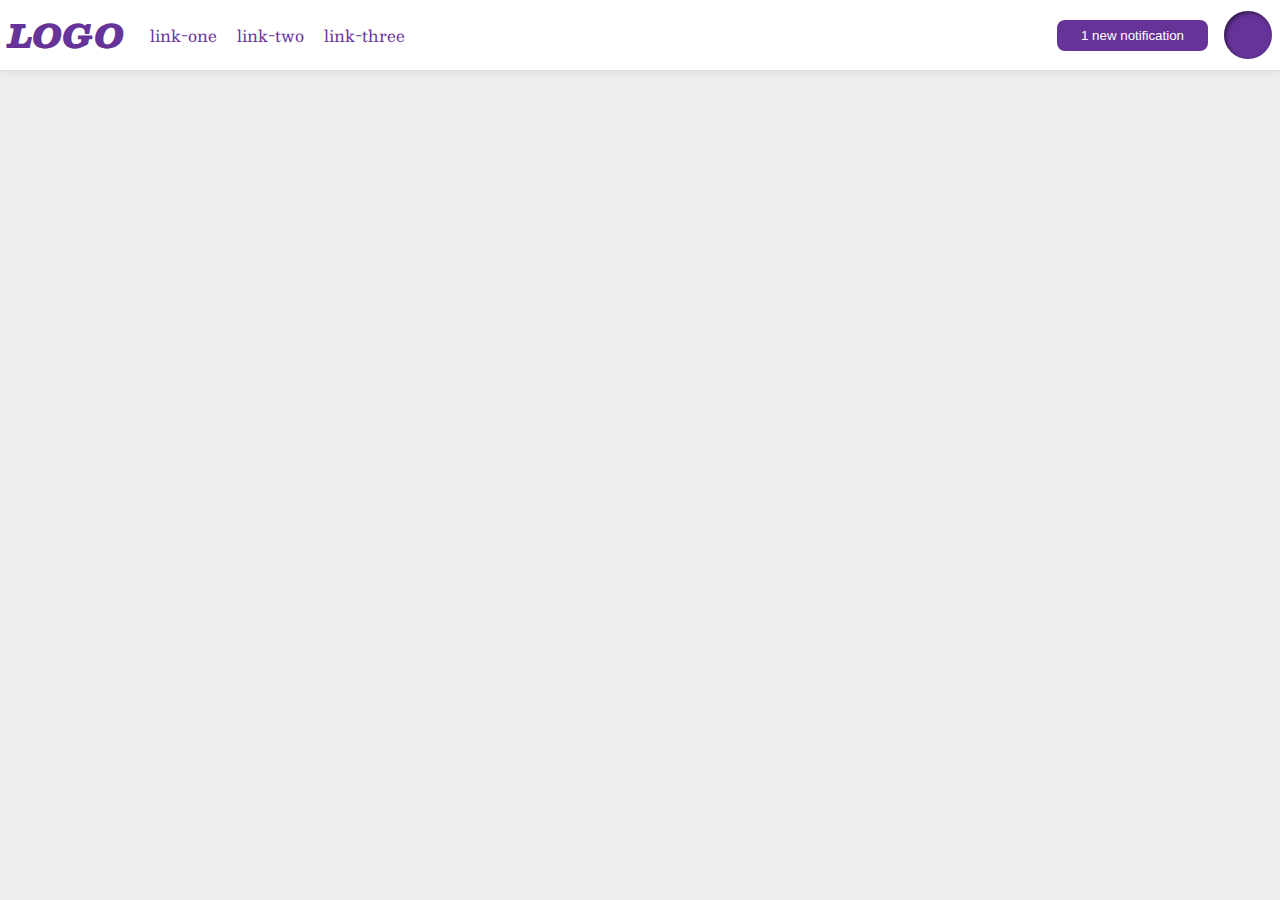
<file: flex/03-flex-header-2/index.html>
<!DOCTYPE html>
<html lang="en">
  <head>
    <meta charset="UTF-8">
    <meta http-equiv="X-UA-Compatible" content="IE=edge">
    <meta name="viewport" content="width=device-width, initial-scale=1.0">
    <title>Flex Header 2</title>
    <link rel="stylesheet" href="style.css">
  </head>
  <body>
    <div class="header">
      <div class="left-container">
        <div class="logo">
          LOGO
        </div>
        <ul class="links">
          <li><a href="google.com">link-one</a></li>
          <li><a href="google.com">link-two</a></li>
          <li><a href="google.com">link-three</a></li>
        </ul>
      </div>
      <div class="right-container">
        <button class="notifications">
          1 new notification
        </button>
        <div class="profile-image"></div>
      </div>
    </div>
  </body>
</html>
</file>
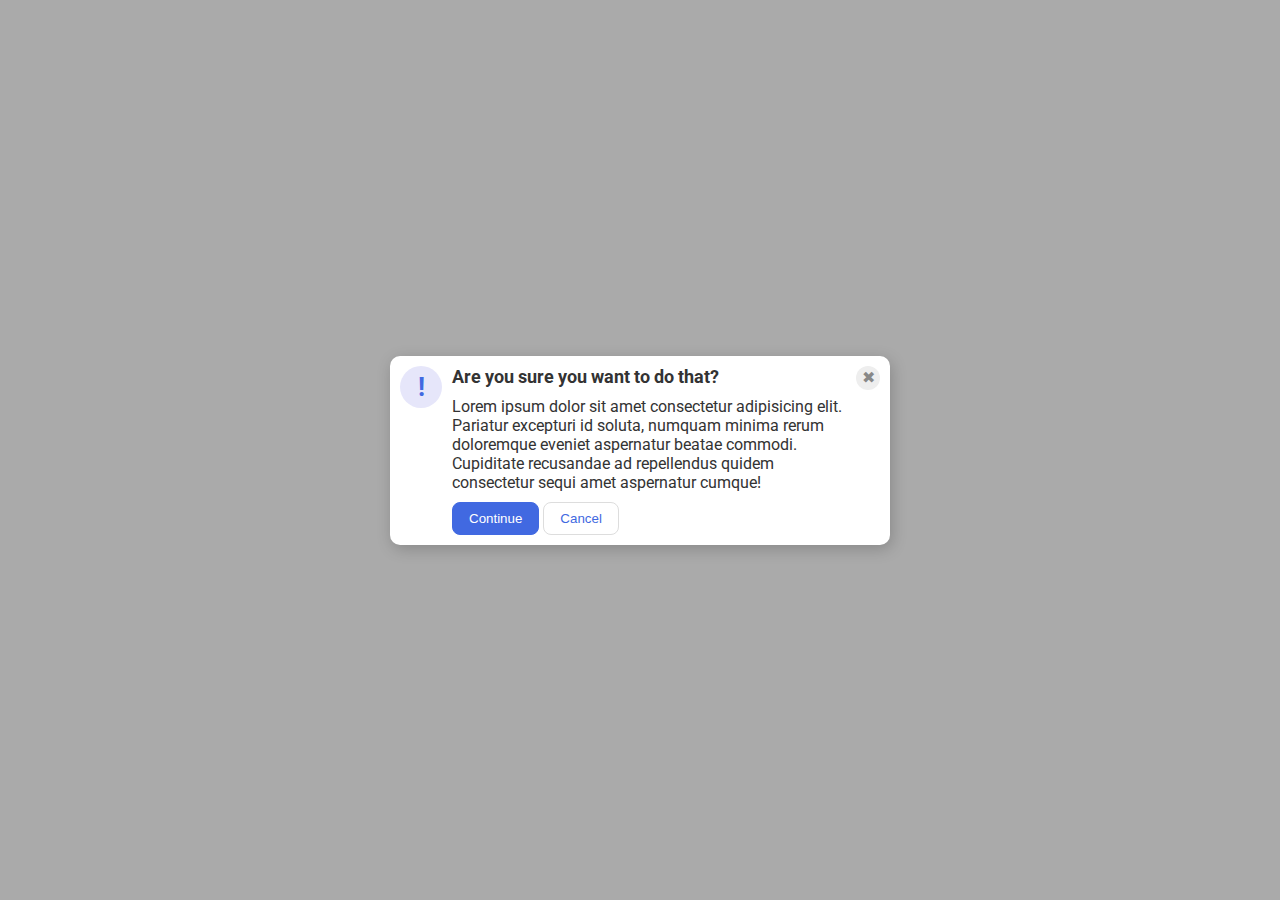
<file: flex/05-flex-modal/index.html>
<!DOCTYPE html>
<html lang="en">
  <head>
    <meta charset="UTF-8">
    <meta http-equiv="X-UA-Compatible" content="IE=edge">
    <meta name="viewport" content="width=device-width, initial-scale=1.0">
    <link rel="stylesheet" href="style.css">
    <title>Modal</title>
  </head>
  <body>
    <div class="modal">
      <div class="first">
        <div class="icon">!</div>
      </div>
      <div class="second">
        <div class="header">Are you sure you want to do that?</div>
        <div class="text">Lorem ipsum dolor sit amet consectetur adipisicing elit. Pariatur excepturi id soluta, numquam minima rerum doloremque eveniet aspernatur beatae commodi. Cupiditate recusandae ad repellendus quidem consectetur sequi amet aspernatur cumque!</div>
        <div class="buttons">
          <button class="continue">Continue</button>
          <button class="cancel">Cancel</button>
        </div>
      </div>
      <div class="third">
        <div class="close-button">✖</div>
      </div>
    </div>
  </body>
</html>
</file>
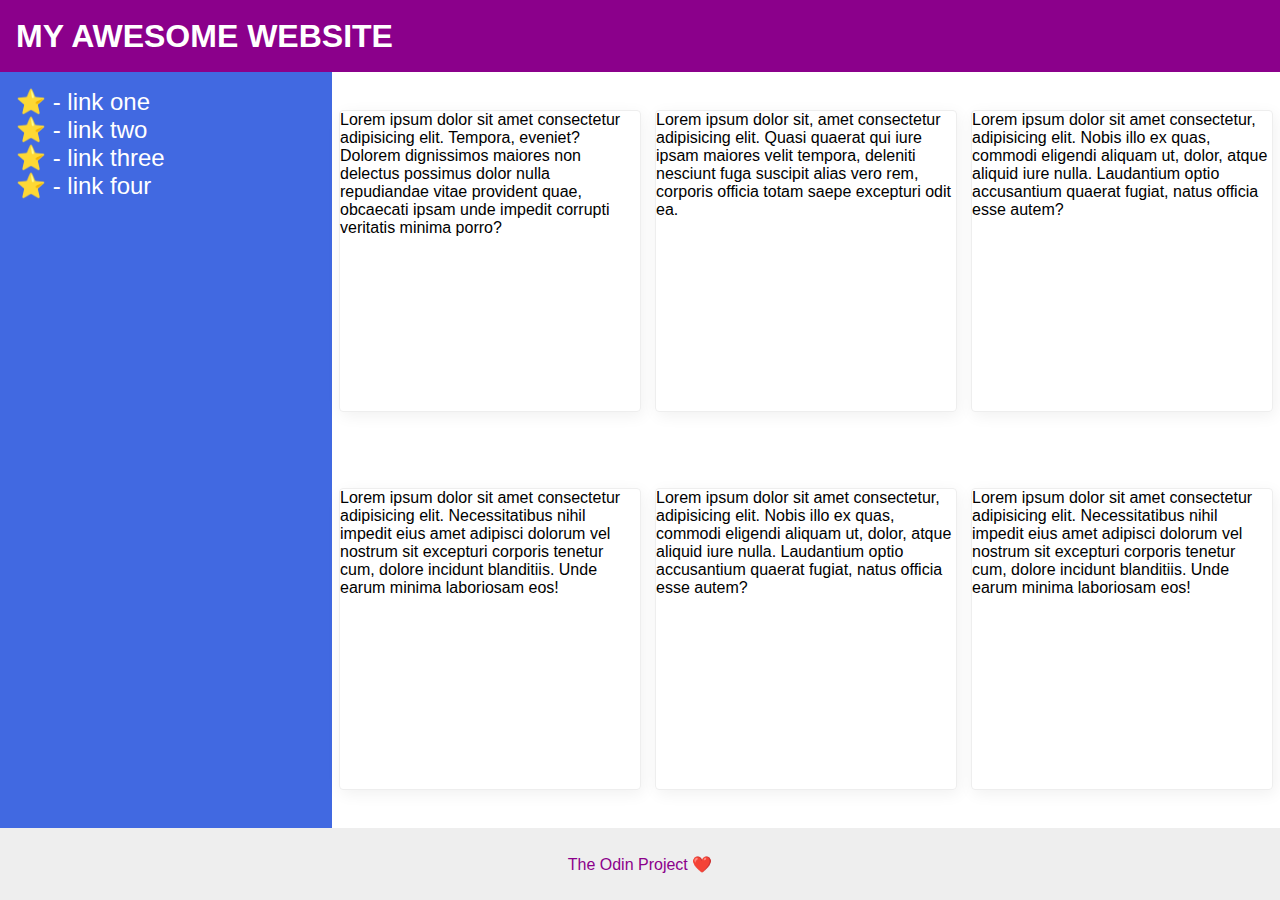
<file: flex/07-flex-layout-2/index.html>
<!DOCTYPE html>
<html lang="en">
  <head>
    <meta charset="UTF-8">
    <meta http-equiv="X-UA-Compatible" content="IE=edge">
    <meta name="viewport" content="width=device-width, initial-scale=1.0">
    <title>The Holy Grail</title>
    <link rel="stylesheet" href="style.css">
  </head>
  <body>
    <div class="header">
      MY AWESOME WEBSITE
    </div>

    <div class="main-content">
      <div class="sidebar">
        <ul>
          <li><a href="#">⭐ - link one</a></li>
          <li><a href="#">⭐ - link two</a></li>
          <li><a href="#">⭐ - link three</a></li>
          <li><a href="#">⭐ - link four</a></li>
        </ul>
      </div>
      <div class="cards">
        <div class="card">Lorem ipsum dolor sit amet consectetur adipisicing elit. Tempora, eveniet? Dolorem dignissimos maiores non delectus possimus dolor nulla repudiandae vitae provident quae, obcaecati ipsam unde impedit corrupti veritatis minima porro?</div>
        <div class="card">Lorem ipsum dolor sit, amet consectetur adipisicing elit. Quasi quaerat qui iure ipsam maiores velit tempora, deleniti nesciunt fuga suscipit alias vero rem, corporis officia totam saepe excepturi odit ea.</div>
        <div class="card">Lorem ipsum dolor sit amet consectetur, adipisicing elit. Nobis illo ex quas, commodi eligendi aliquam ut, dolor, atque aliquid iure nulla. Laudantium optio accusantium quaerat fugiat, natus officia esse autem?</div>
        <div class="card">Lorem ipsum dolor sit amet consectetur adipisicing elit. Necessitatibus nihil impedit eius amet adipisci dolorum vel nostrum sit excepturi corporis tenetur cum, dolore incidunt blanditiis. Unde earum minima laboriosam eos!</div>
        <div class="card">Lorem ipsum dolor sit amet consectetur, adipisicing elit. Nobis illo ex quas, commodi eligendi aliquam ut, dolor, atque aliquid iure nulla. Laudantium optio accusantium quaerat fugiat, natus officia esse autem?</div>
        <div class="card">Lorem ipsum dolor sit amet consectetur adipisicing elit. Necessitatibus nihil impedit eius amet adipisci dolorum vel nostrum sit excepturi corporis tenetur cum, dolore incidunt blanditiis. Unde earum minima laboriosam eos!</div>
      </div>
      
    </div>
    <div class="footer">
      The Odin Project ❤️
    </div>
  </body>
</html>
</file>
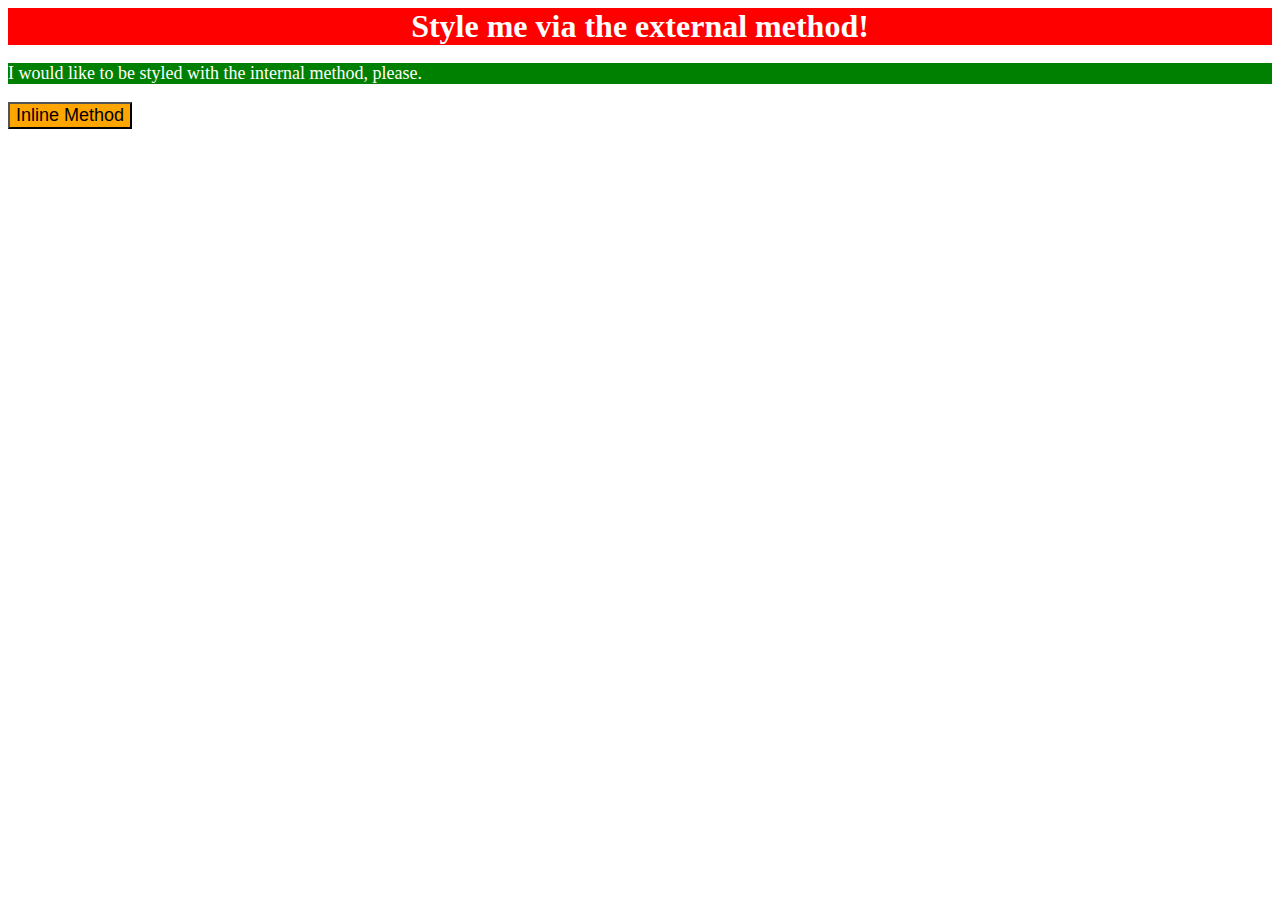
<file: foundations/01-css-methods/index.html>
<!DOCTYPE html>
<html lang="en">
  <head>
    <meta charset="UTF-8">
    <meta http-equiv="X-UA-Compatible" content="IE=edge">
    <meta name="viewport" content="width=device-width, initial-scale=1.0">
    <title>Methods for Adding CSS</title>
    <link rel="stylesheet" href="styles.css">
  </head>
  <body>
    <div>Style me via the external method!</div>
    <p>I would like to be styled with the internal method, please.</p>
    <button>Inline Method</button>
  </body>
</html>
</file>
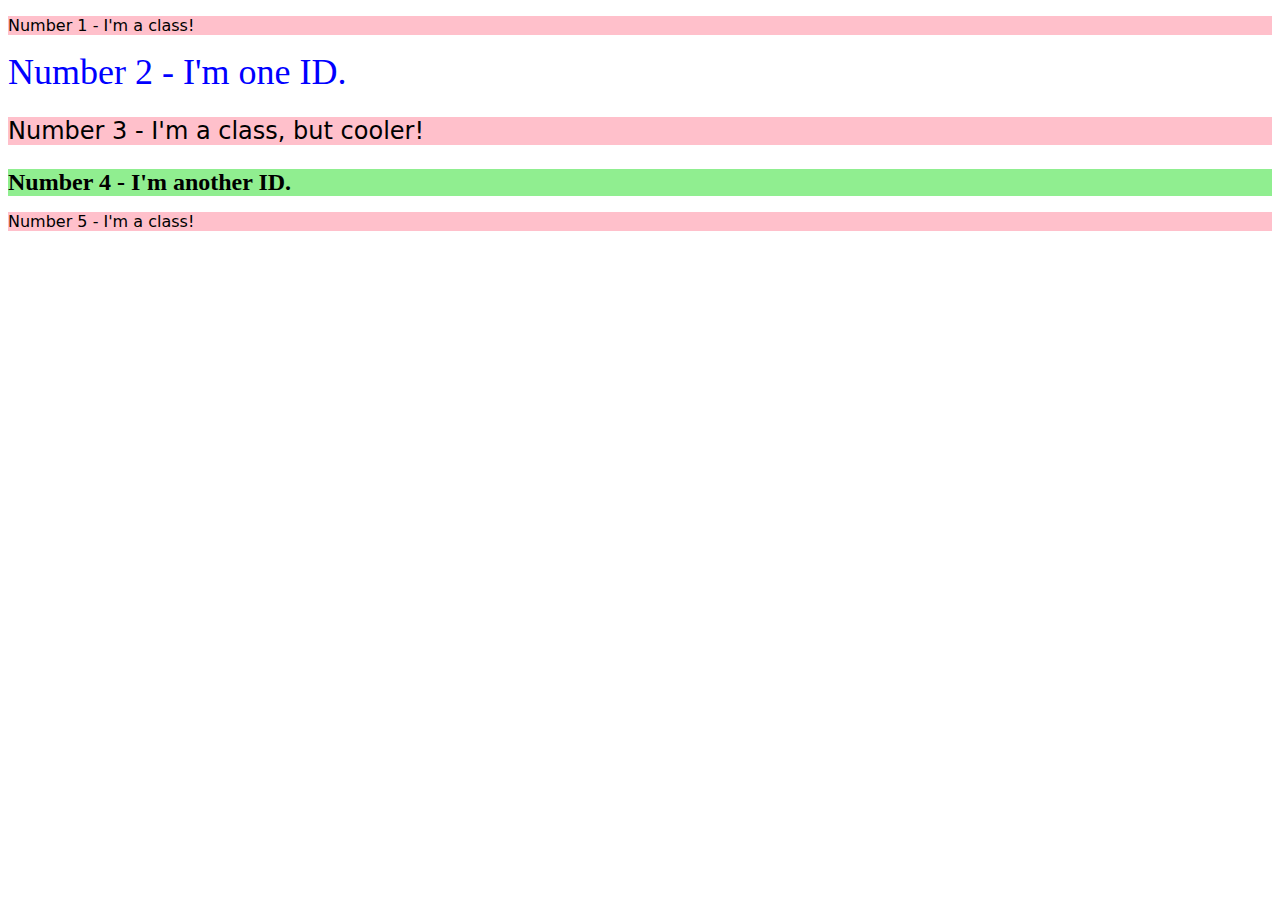
<file: foundations/02-class-id-selectors/index.html>
<!DOCTYPE html>
<html lang="en">
  <head>
    <meta charset="UTF-8">
    <meta http-equiv="X-UA-Compatible" content="IE=edge">
    <meta name="viewport" content="width=device-width, initial-scale=1.0">
    <title>Class and ID Selectors</title>
    <link rel="stylesheet" href="style.css">
  </head>
  <body>
    <p class="odd">Number 1 - I'm a class!</p>
    <div id="second">Number 2 - I'm one ID.</div>
    <p class="odd" id="third">Number 3 - I'm a class, but cooler!</p>
    <div id="fourth">Number 4 - I'm another ID.</div>
    <p class="odd">Number 5 - I'm a class!</p>
  </body>
</html>
</file>
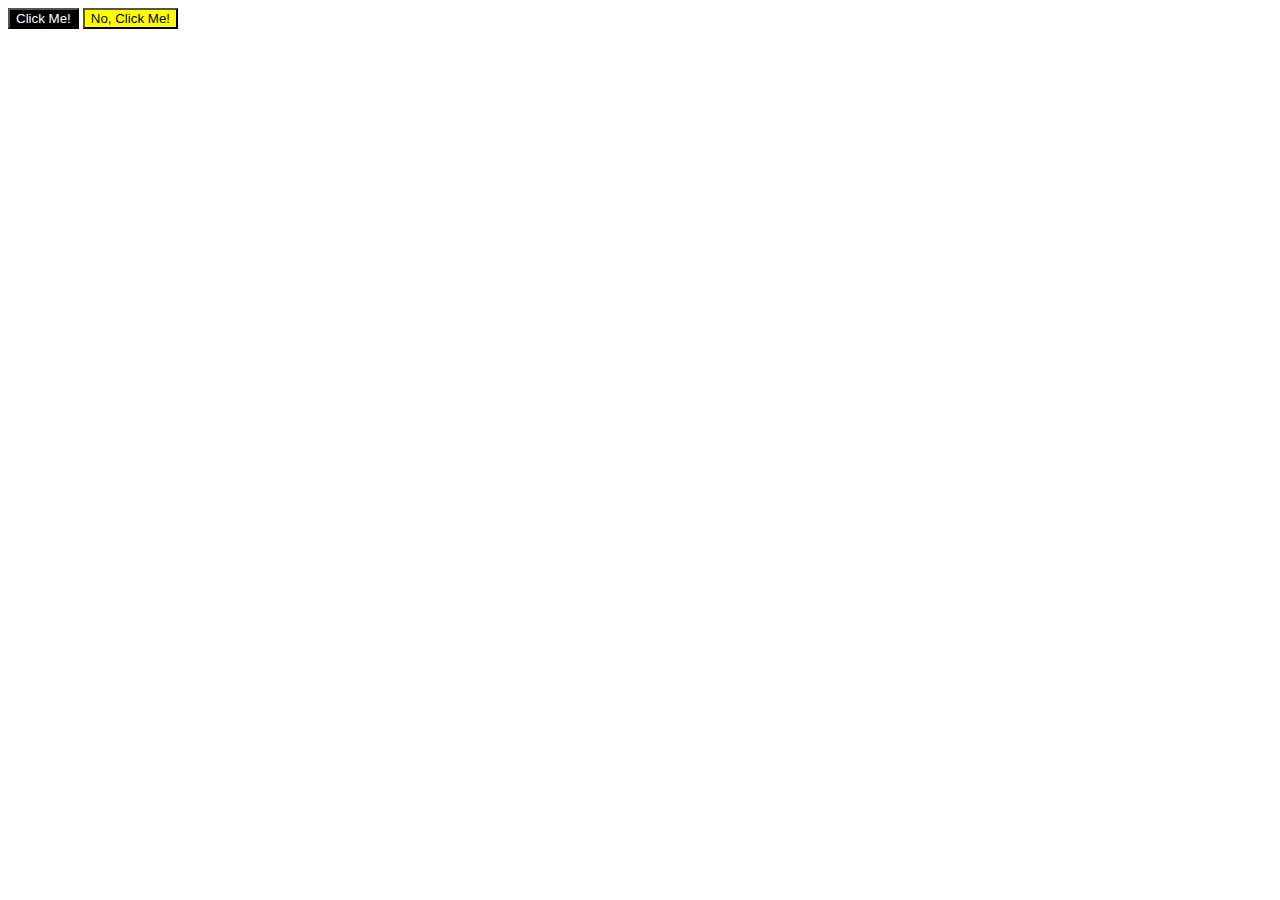
<file: foundations/03-grouping-selectors/index.html>
<!DOCTYPE html>
<html lang="en">
  <head>
    <meta charset="UTF-8">
    <meta http-equiv="X-UA-Compatible" content="IE=edge">
    <meta name="viewport" content="width=device-width, initial-scale=1.0">
    <title>Grouping Selectors</title>
    <link rel="stylesheet" href="style.css">
  </head>
  <body>
    <button class="first">Click Me!</button>
    <button class="second">No, Click Me!</button>
  </body>
</html>
</file>
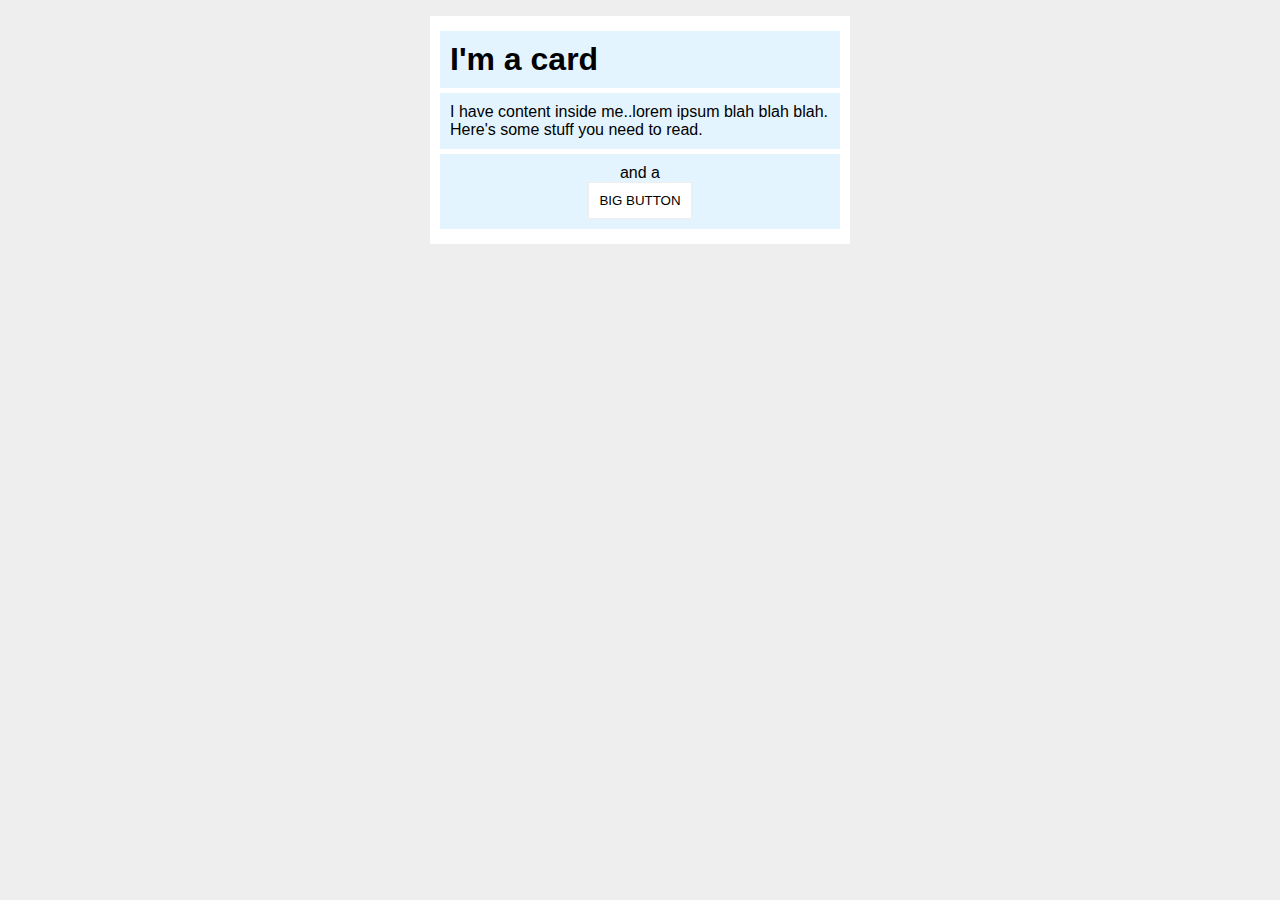
<file: foundations/block-and-inline/02-margin-and-padding-2/index.html>
<!DOCTYPE html>
<html lang="en">
  <head>
    <meta charset="UTF-8">
    <meta http-equiv="X-UA-Compatible" content="IE=edge">
    <meta name="viewport" content="width=device-width, initial-scale=1.0">
    <title>Margin and Padding exercise 2</title>
    <link rel="stylesheet" href="style.css">
  </head>
  <body>
    <div class="card">
      <h1 class="title">I'm a card</h1>
      <div class="content">I have content inside me..lorem ipsum blah blah blah. Here's some stuff you need to read.</div>
      <div class="button-container">and a <button>BIG BUTTON</button></div>
    </div>
  </body>
</html>
</file>
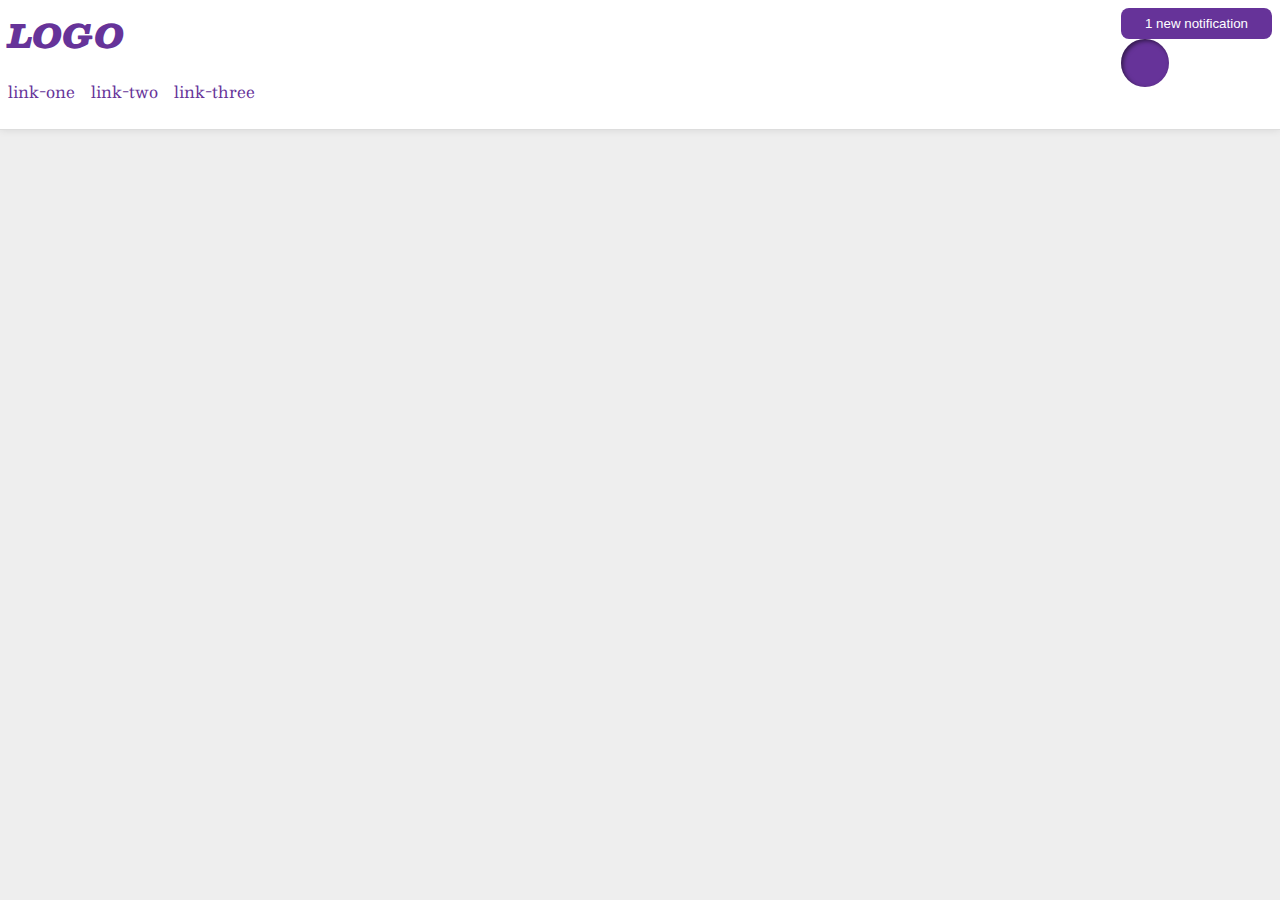
<file: foundations/flex/03-flex-header-2/index.html>
<!DOCTYPE html>
<html lang="en">
  <head>
    <meta charset="UTF-8">
    <meta http-equiv="X-UA-Compatible" content="IE=edge">
    <meta name="viewport" content="width=device-width, initial-scale=1.0">
    <title>Flex Header 2</title>
    <link rel="stylesheet" href="style.css">
  </head>
  <body>
    <div class="header">
      <div class="left-side">
        <div class="logo">
          LOGO
        </div>
        <ul class="links">
          <li><a href="https://google.com">link-one</a></li>
          <li><a href="https://google.com">link-two</a></li>
          <li><a href="https://google.com">link-three</a></li>
        </ul>
      </div>
      <div class="right-side">
        <button class="notifications">
          1 new notification
        </button>
        <div class="profile-image"></div>
      </div>
    </div>
  </body>
</html>
</file>
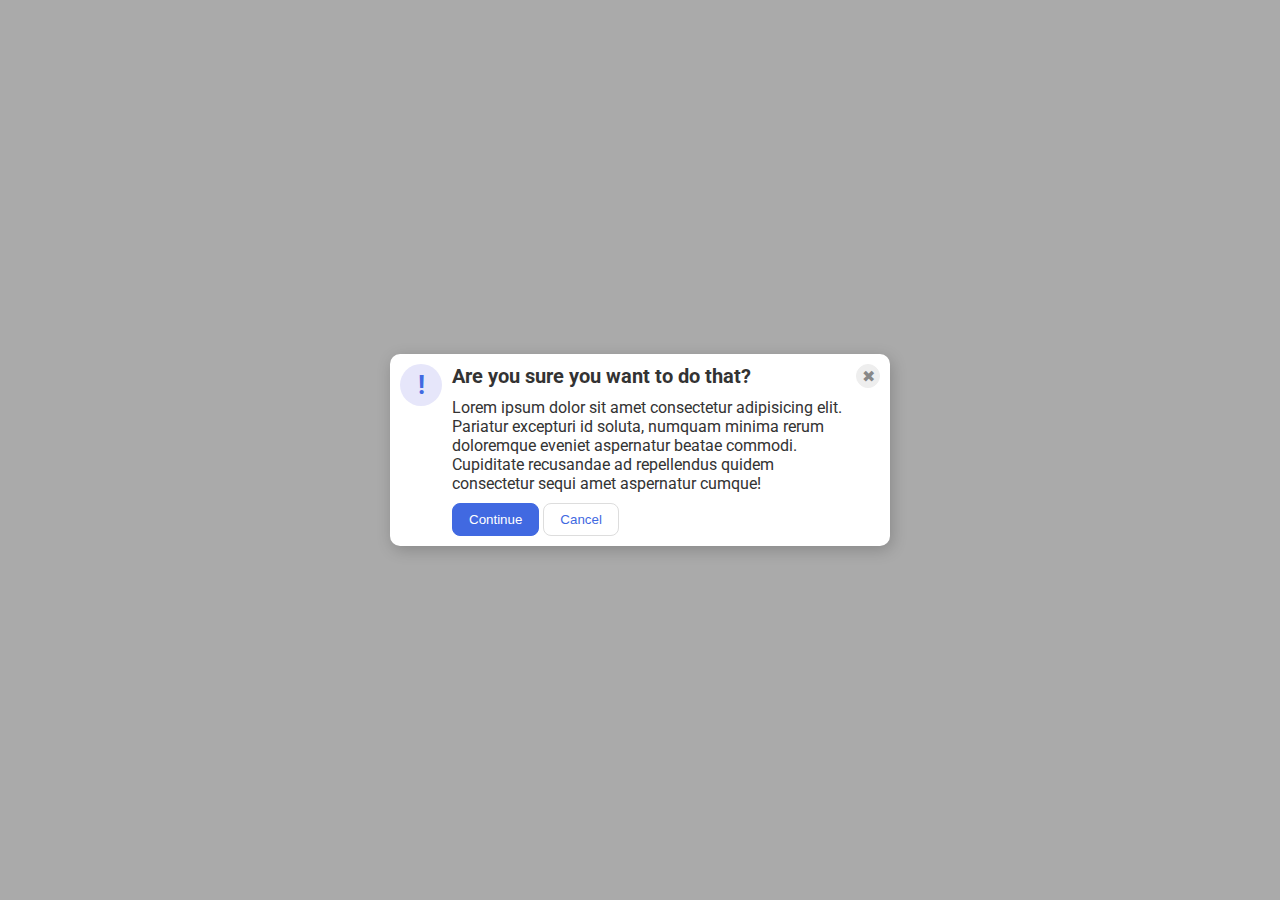
<file: foundations/flex/05-flex-modal/index.html>
<!DOCTYPE html>
<html lang="en">
  <head>
    <meta charset="UTF-8">
    <meta http-equiv="X-UA-Compatible" content="IE=edge">
    <meta name="viewport" content="width=device-width, initial-scale=1.0">
    <link rel="stylesheet" href="style.css">
    <title>Modal</title>
  </head>
  <body>
    <div class="modal">
      <div class="left">
        <div class="icon">!</div>
      </div>
      <div class="middle">
        <div class="header">Are you sure you want to do that?</div>
        <div class="text">Lorem ipsum dolor sit amet consectetur adipisicing elit. Pariatur excepturi id soluta, numquam minima rerum doloremque eveniet aspernatur beatae commodi. Cupiditate recusandae ad repellendus quidem consectetur sequi amet aspernatur cumque!</div>
        <div class="button-container">
          <button class="continue">Continue</button>
          <button class="cancel">Cancel</button>
        </div>
      </div>
      <div class="right">
        <button class="close-button">✖</button>
      </div>
    </div>
  </body>
</html>
</file>
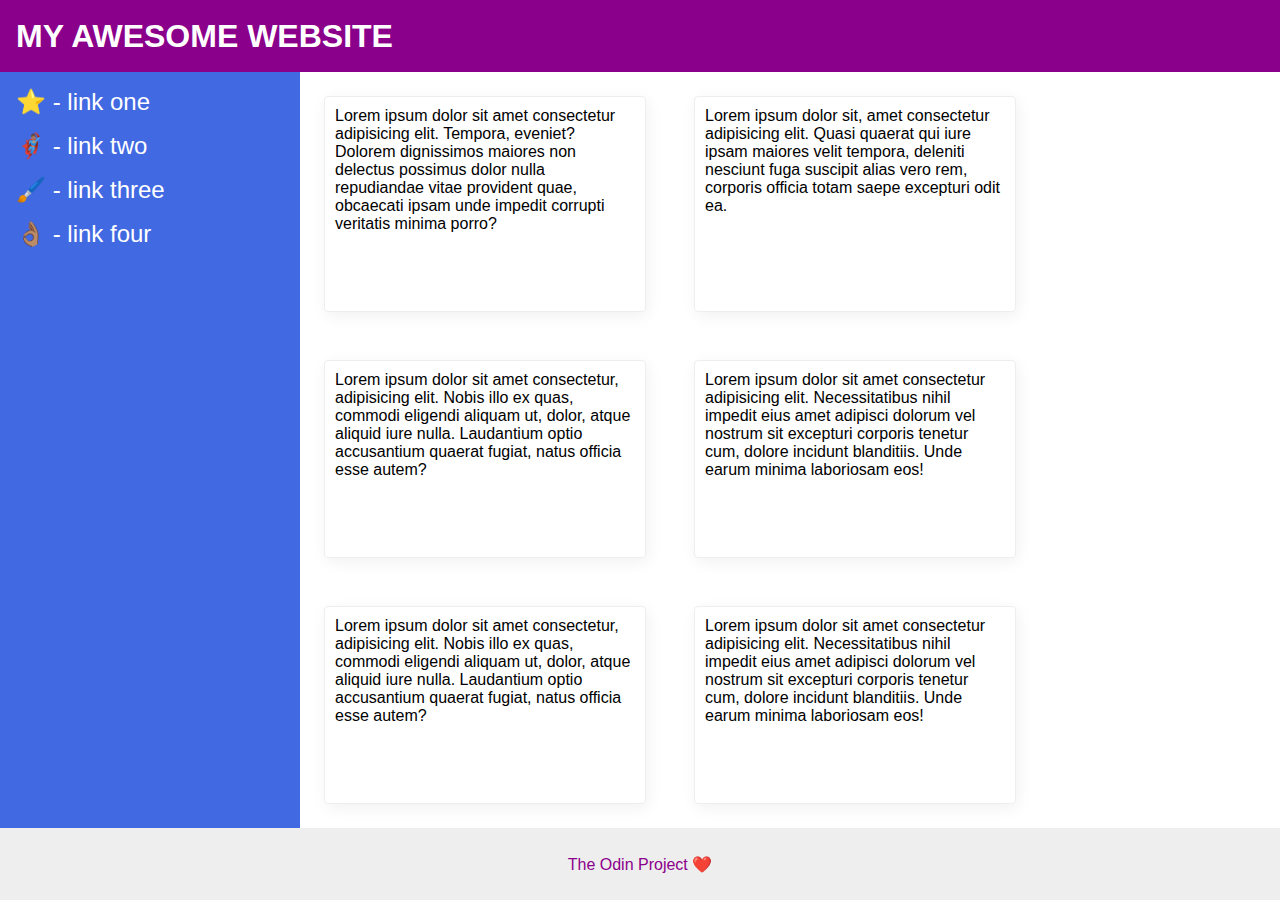
<file: foundations/flex/07-flex-layout-2/index.html>
<!DOCTYPE html>
<html lang="en">
  <head>
    <meta charset="UTF-8">
    <meta http-equiv="X-UA-Compatible" content="IE=edge">
    <meta name="viewport" content="width=device-width, initial-scale=1.0">
    <title>The Holy Grail</title>
    <link rel="stylesheet" href="style.css">
  </head>
  <body>
    <div class="header">
      MY AWESOME WEBSITE
    </div>
    
    <div class="middle">
      <div class="sidebar">
        <ul>
          <li><a href="#">⭐ - link one</a></li>
          <li><a href="#">🦸🏽‍♂️ - link two</a></li>
          <li><a href="#">🖌️ - link three</a></li>
          <li><a href="#">👌🏽 - link four</a></li>
        </ul>
      </div>
      <div class="card-container">
        <div class="card">Lorem ipsum dolor sit amet consectetur adipisicing elit. Tempora, eveniet? Dolorem dignissimos maiores non delectus possimus dolor nulla repudiandae vitae provident quae, obcaecati ipsam unde impedit corrupti veritatis minima porro?</div>
        <div class="card">Lorem ipsum dolor sit, amet consectetur adipisicing elit. Quasi quaerat qui iure ipsam maiores velit tempora, deleniti nesciunt fuga suscipit alias vero rem, corporis officia totam saepe excepturi odit ea.</div>
        <div class="card">Lorem ipsum dolor sit amet consectetur, adipisicing elit. Nobis illo ex quas, commodi eligendi aliquam ut, dolor, atque aliquid iure nulla. Laudantium optio accusantium quaerat fugiat, natus officia esse autem?</div>
        <div class="card">Lorem ipsum dolor sit amet consectetur adipisicing elit. Necessitatibus nihil impedit eius amet adipisci dolorum vel nostrum sit excepturi corporis tenetur cum, dolore incidunt blanditiis. Unde earum minima laboriosam eos!</div>
        <div class="card">Lorem ipsum dolor sit amet consectetur, adipisicing elit. Nobis illo ex quas, commodi eligendi aliquam ut, dolor, atque aliquid iure nulla. Laudantium optio accusantium quaerat fugiat, natus officia esse autem?</div>
        <div class="card">Lorem ipsum dolor sit amet consectetur adipisicing elit. Necessitatibus nihil impedit eius amet adipisci dolorum vel nostrum sit excepturi corporis tenetur cum, dolore incidunt blanditiis. Unde earum minima laboriosam eos!</div>   
      </div>
    </div>
    <div class="footer">
      The Odin Project ❤️
    </div>
  </body>
</html>
</file>
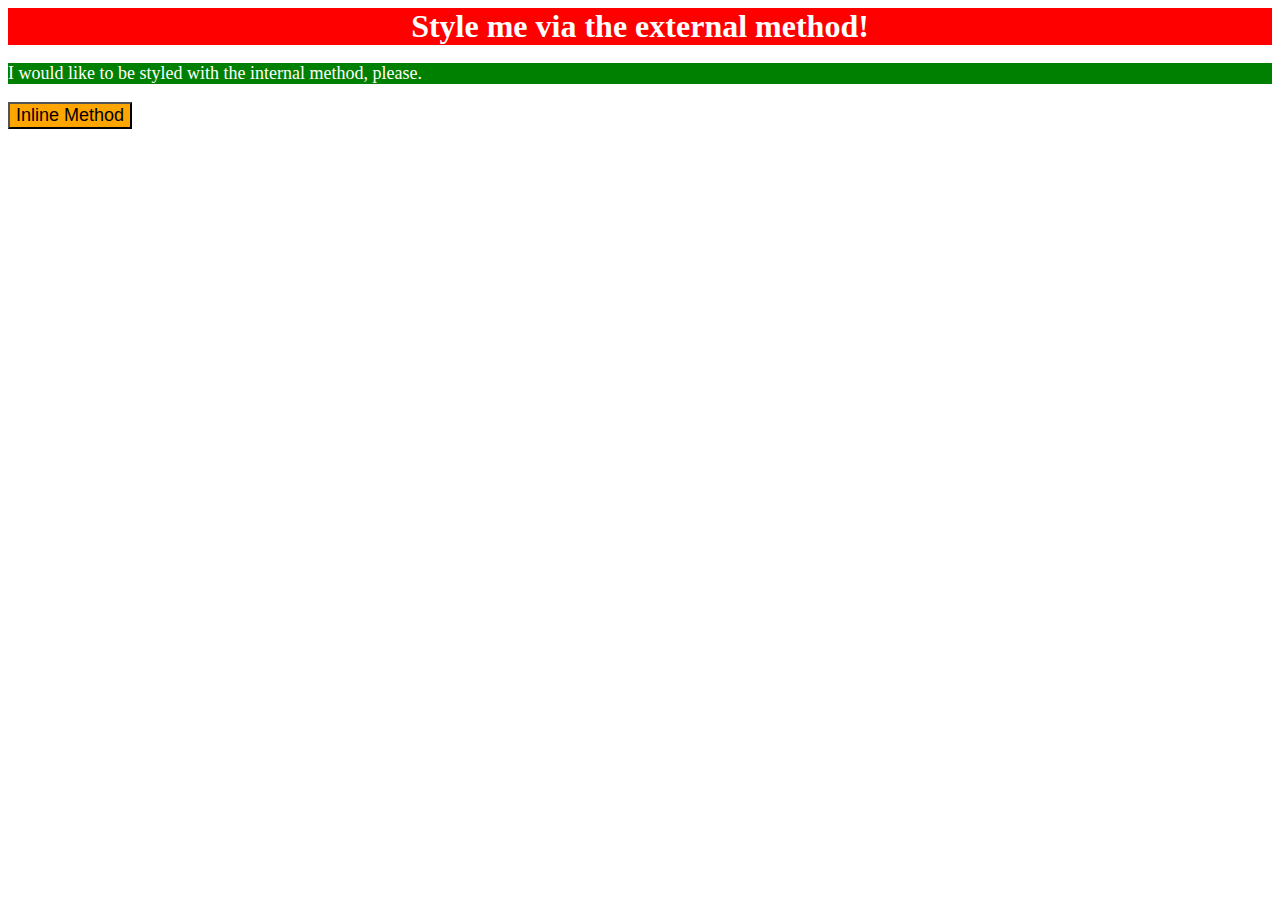
<file: foundations/intro-to-css/01-css-methods/index.html>
<!DOCTYPE html>
<html lang="en">
  <head>
    <meta charset="UTF-8">
    <meta http-equiv="X-UA-Compatible" content="IE=edge">
    <meta name="viewport" content="width=device-width, initial-scale=1.0">
    <title>Methods for Adding CSS</title>
    <link rel="stylesheet" href="styles.css">
    <style>
      p {
        color: white;
        background-color: green;
        font-size: 18px;
      }
    </style>
  </head>
  <body>
    <div>Style me via the external method!</div>
    <p>I would like to be styled with the internal method, please.</p>
    <button style="background-color: orange; font-size: 18px;">Inline Method</button>
  </body>
</html>
</file>
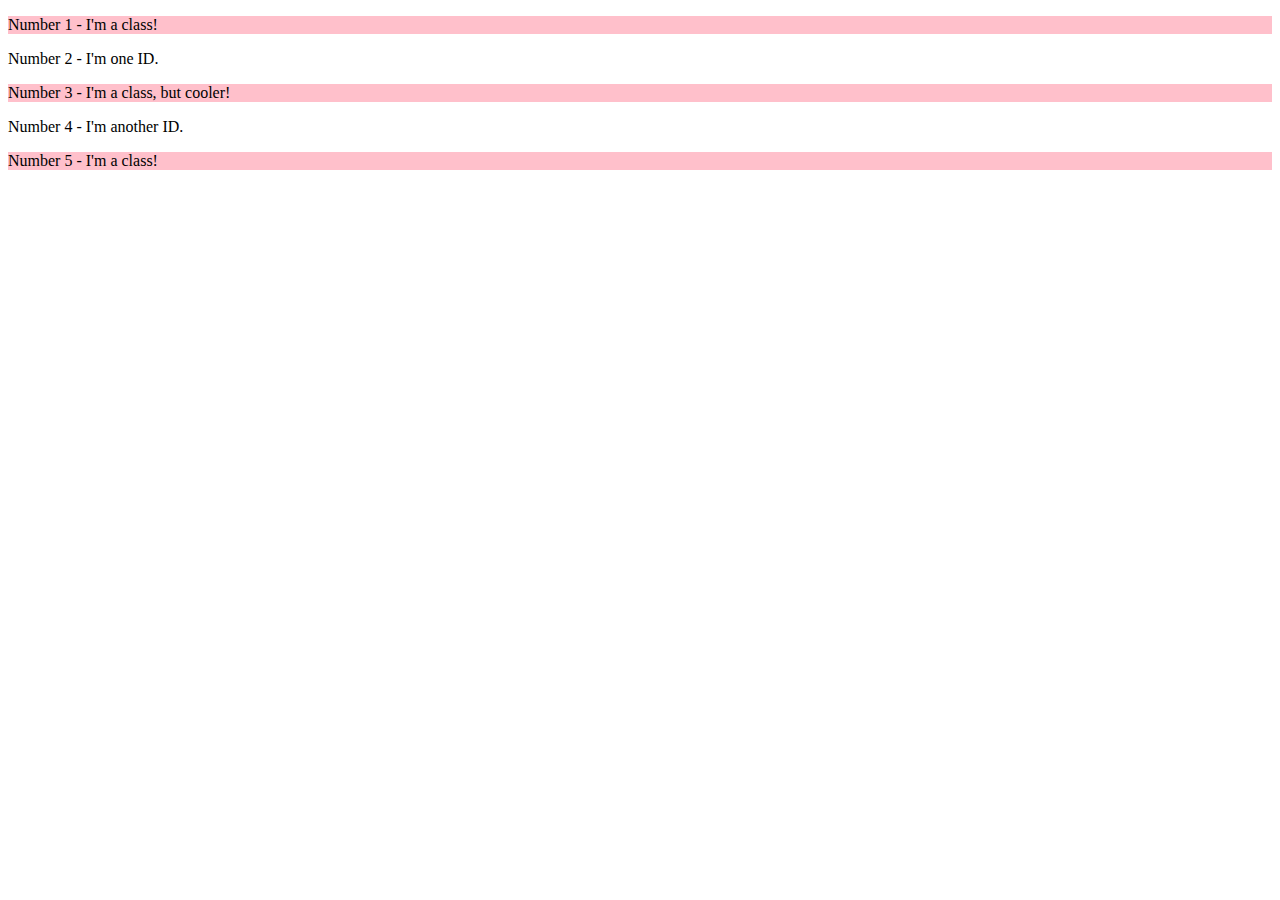
<file: foundations/intro-to-css/02-class-id-selectors/index.html>
<!DOCTYPE html>
<html lang="en">
  <head>
    <meta charset="UTF-8">
    <meta http-equiv="X-UA-Compatible" content="IE=edge">
    <meta name="viewport" content="width=device-width, initial-scale=1.0">
    <title>Class and ID Selectors</title>
    <link rel="stylesheet" href="style.css">
  </head>
  <body>
    <p class="odd">Number 1 - I'm a class!</p>
    <div class="even" id="second">Number 2 - I'm one ID.</div>
    <p class="odd" id="third">Number 3 - I'm a class, but cooler!</p>
    <div class="even" id="fourth">Number 4 - I'm another ID.</div>
    <p class="odd">Number 5 - I'm a class!</p>
  </body>
</html>
</file>
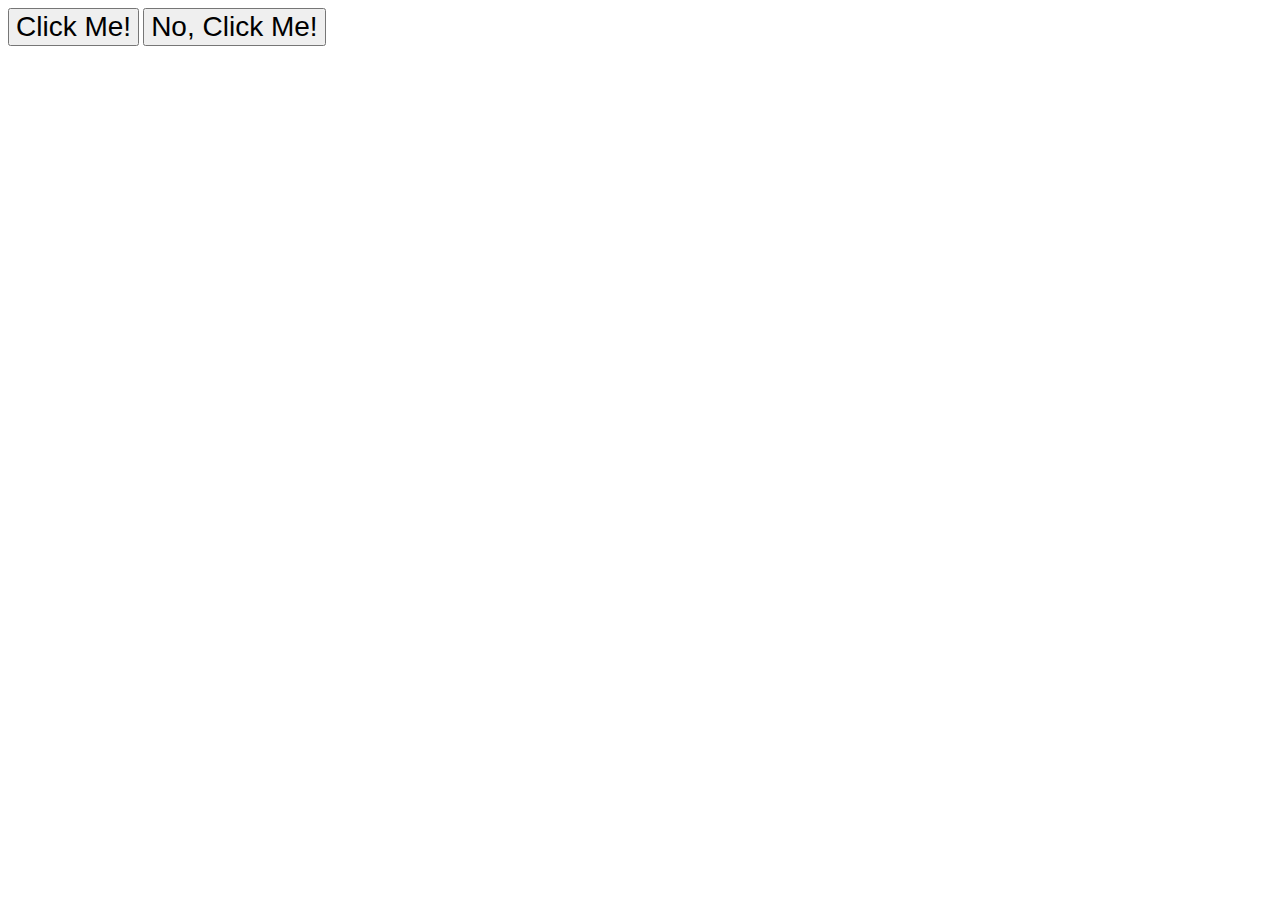
<file: foundations/intro-to-css/03-grouping-selectors/index.html>
<!DOCTYPE html>
<html lang="en">
  <head>
    <meta charset="UTF-8">
    <meta http-equiv="X-UA-Compatible" content="IE=edge">
    <meta name="viewport" content="width=device-width, initial-scale=1.0">
    <title>Grouping Selectors</title>
    <link rel="stylesheet" href="style.css">
  </head>
  <body>
    <button class="buttonOne">Click Me!</button>
    <button class="buttonTwo">No, Click Me!</button>
  </body>
</html>
</file>
<file: flex/03-flex-header-2/style.css>
/* this is some magical font-importing.  
you'll learn about it later. */
@import url('https://fonts.googleapis.com/css2?family=Besley:ital,wght@0,400;1,900&display=swap');

body {
  margin: 0;
  background: #eee;
  font-family: Besley, serif;
}

.header {
  background: white;
  border-bottom: 1px solid #ddd;
  box-shadow: 0 0 8px rgba(0,0,0,.1);
  display: flex; /* added */
  padding: 8px; /* added */
  justify-content: space-between;
  align-items: center;
}

.left-container {
  display: flex;
  justify-content: left;
  align-items: center;
}

.right-container {
  display: flex;
  justify-content: right;
  align-items: center;
}

.profile-image {
  background: rebeccapurple;
  box-shadow: inset 2px 2px 4px rgba(0,0,0,.5);
  border-radius: 50%;
  width: 48px;
  height: 48px;
}

.logo {
  color: rebeccapurple;
  font-size: 32px;
  font-weight: 900;
  font-style: italic;
}

button {
  border: none;
  border-radius: 8px;
  background: rebeccapurple;
  color: white;
  padding: 8px 24px;
  margin: 0 16px 0 0;
}

a {
  /* this removes the line under our links */
  text-decoration: none;
  color: rebeccapurple;
}

ul {
  list-style-type: none;
  display: flex; /* added */
  justify-content: left;
  margin: 0 0 0 16px;
  padding: 0;
}

li {
  margin: 10px;
}
</file>
<file: flex/05-flex-modal/style.css>
@import url('https://fonts.googleapis.com/css2?family=Roboto:wght@400;700&display=swap');

html, body {
  height: 100%;
}

body {
  font-family: Roboto, sans-serif;
  margin: 0;
  background: #aaa;
  color: #333;
  /* I'll give you this one for free lol */
  display: flex;
  align-items: center;
  justify-content: center;
}

.modal {
  background: white;
  width: 480px;
  border-radius: 10px;
  box-shadow: 2px 4px 16px rgba(0,0,0,.2);
  display: flex;
  padding: 10px;
}

.icon {
  color: royalblue;
  font-size: 26px;
  font-weight: 700;
  background: lavender;
  width: 42px;
  height: 42px;
  border-radius: 50%;
  display: flex;
  align-items: center;
  justify-content: center;
}

.close-button {
  background: #eee;
  border-radius: 50%;
  color: #888;
  font-weight: 400;
  font-size: 16px;
  height: 24px;
  width: 24px;
  display: flex;
  align-items: center;
  justify-content: center;
}

button {
  padding: 8px 16px;
  border-radius: 8px;
}

button.continue {
  background: royalblue;
  border: 1px solid royalblue;
  color: white;
}

button.cancel {
  background: white;
  border: 1px solid #ddd;
  color: royalblue;
}

.second {
  display: flex;
  flex-direction: column;
  gap: 10px;
  padding: 0 10px 0 10px;
}

.header {
  font-weight: bold;
  font-size: 18px;
}
</file>
<file: flex/07-flex-layout-2/style.css>
body {
  font-family: -apple-system, BlinkMacSystemFont, 'Segoe UI', Roboto, Oxygen, Ubuntu, Cantarell, 'Open Sans', 'Helvetica Neue', sans-serif;
  margin: 0;
  min-height: 100vh;
  display: flex;
  flex-direction: column;
  justify-content: space-between;
}

.header {
  height: 72px;
  font-size: 32px;
  font-weight: 900;
  padding-left: 16px;
  background: darkmagenta;
  color: white;
  display: flex;
  align-items: center;
}

.footer {
  height: 72px;
  background: #eee;
  color: darkmagenta;
  display: flex;
  justify-content: center;
  align-items: center;
}

.main-content {
  display: flex;
  flex: 1;
}

.sidebar {
  width: 300px;
  flex-shrink: 0;
  padding: 16px;
  background: royalblue;
}

.cards {
  display: flex;
  flex-wrap: wrap;
  justify-content: space-around;
  align-items: center;
}

.card {
  border: 1px solid #eee;
  box-shadow: 2px 4px 16px rgba(0,0,0,.06);
  border-radius: 4px;
  height: 300px;
  width: 300px;
}

ul {
  list-style-type: none;
  margin: 0;
  padding: 0;
}

a {
  font-size: 24px;
  text-decoration: none;
  color: white;
}
</file>
<file: foundations/01-css-methods/styles.css>
div {
    background-color: red;
    color: white;
    font-size: 32px;
    text-align: center;
    font-weight: bold;
}

p {
    background-color: green;
    color: white;
    font-size: 18px;
}

button {
    background-color: orange;
    font-size: 18px;
}
</file>
<file: foundations/02-class-id-selectors/style.css>
/* **All odd numbered elements**: a light red/pink background, and a list of fonts containing `Verdana` and `DejaVu Sans` with `sans-serif` as a fallback
* **The second element**: blue text and a font size of 36px
* **The third element**: in addition to the styles for all odd numbered elements, add a font size of 24px
* **The fourth element**: a light green background, a font size of 24px, and bold */

.odd {
    background-color: pink;
    font-family: Verdana, 'DejaVu Sans', sans-serif;
}

#second {
    color: blue;
    font-size: 36px;
}

#third {
    font-size: 24px;
}

#fourth {
    background-color: lightgreen;
    font-size: 24px;
    font-weight: bold;
}
</file>
<file: foundations/03-grouping-selectors/style.css>
/* **The first element**: a black background and white text
* **The second element**: a yellow background
* **Both elements**: a font size of 28px and a list of fonts containing `Helvetica` and `Times New Roman`, with `sans-serif` as a fallback */

.first .second {
    font-size: 28px;
    font-family: 'Helvetica', 'Times New Roman', sans-serif;
}

.first {
    color: white;
    background: black;
}

.second {
    background: yellow;
}
</file>
<file: foundations/block-and-inline/02-margin-and-padding-2/style.css>
body {
  background: #eee;
  font-family: sans-serif;
}

.card {
  width: 400px;
  background: #fff;
  margin: 16px auto;
  padding: 10px;
}

.card div {
  background: #e3f4ff;
  margin: 5px auto;
  padding: 10px;
}

.title {
  background: #e3f4ff;
    margin: 5px auto;
  padding: 10px;
}

h1 {
  margin: 0;
}

.content {
  background: #e3f4ff;
}

.button-container {
  background: #e3f4ff;
  text-align: center;
}

button {
  background: white;
  border: 1px solid #eee;
  display: block;
  justify-self: center;
  padding: 10px;
}
</file>
<file: foundations/flex/03-flex-header-2/style.css>
/* this is some magical font-importing.  
you'll learn about it later. */
@import url('https://fonts.googleapis.com/css2?family=Besley:ital,wght@0,400;1,900&display=swap');

body {
  margin: 0;
  background: #eee;
  font-family: Besley, serif;
}

.header {
  background: white;
  border-bottom: 1px solid #ddd;
  box-shadow: 0 0 8px rgba(0,0,0,.1);
}

.profile-image {
  background: rebeccapurple;
  box-shadow: inset 2px 2px 4px rgba(0,0,0,.5);
  border-radius: 50%;
  width: 48px;
  height: 48px;
}

.logo {
  color: rebeccapurple;
  font-size: 32px;
  font-weight: 900;
  font-style: italic;
}

button {
  border: none;
  border-radius: 8px;
  background: rebeccapurple;
  color: white;
  padding: 8px 24px;
}

a {
  /* this removes the line under our links */
  text-decoration: none;
  color: rebeccapurple;
}

ul {
  list-style-type: none;
}

.header {
  display: flex;
  padding: 8px;
  justify-content: space-between;
}

.logo-links,
.button-profile {
  display: flex;
  gap: 16px;
  justify-content: center;
  align-items: center;
}

ul {
  display: flex;
  padding: 0;
  gap: 16px;
}
</file>
<file: foundations/flex/05-flex-modal/style.css>
@import url('https://fonts.googleapis.com/css2?family=Roboto:wght@400;700&display=swap');

html, body {
  height: 100%;
}

body {
  font-family: Roboto, sans-serif;
  margin: 0;
  background: #aaa;
  color: #333;
  /* I'll give you this one for free lol */
  display: flex;
  align-items: center;
  justify-content: center;
}

.modal {
  background: white;
  width: 480px;
  border-radius: 10px;
  box-shadow: 2px 4px 16px rgba(0,0,0,.2);
  display: flex;
  padding: 10px;
  gap: 10px;
}

.icon {
  color: royalblue;
  font-size: 26px;
  font-weight: 700;
  background: lavender;
  width: 42px;
  height: 42px;
  border-radius: 50%;
  display: flex;
  align-items: center;
  justify-content: center;
}

.close-button {
  background: #eee;
  border-radius: 50%;
  color: #888;
  font-weight: 400;
  font-size: 16px;
  height: 24px;
  width: 24px;
  display: flex;
  align-items: center;
  justify-content: center;
  border: 1px solid #eee;
  padding: 0;
}

button {
  cursor: pointer;
  padding: 8px 16px;
  border-radius: 8px;
}

button.continue {
  background: royalblue;
  border: 1px solid royalblue;
  color: white;
}

button.cancel {
  background: white;
  border: 1px solid #ddd;
  color: royalblue;
}

.middle {
  display: flex;
  flex-direction: column;
  gap: 10px;
}

.header {
  font-weight: bold;
  font-size: 20px;
}
</file>
<file: foundations/flex/07-flex-layout-2/style.css>
body {
  font-family: -apple-system, BlinkMacSystemFont, 'Segoe UI', Roboto, Oxygen, Ubuntu, Cantarell, 'Open Sans', 'Helvetica Neue', sans-serif;
  margin: 0;
  min-height: 100vh;
  display: flex;
  flex-direction: column;
  justify-content: space-between;
}

.header {
  height: 72px;
  background: darkmagenta;
  color: white;
  font-size: 32px;
  font-weight: 900;
  display: flex;
  align-items: center;
  padding-left: 16px;
}

.footer {
  height: 72px;
  background: #eee;
  color: darkmagenta;
  display: flex;
  justify-content: center;
  align-items: center;
}

.sidebar {
  min-width: 300px;
  background: royalblue;
  box-sizing: border-box;
  padding: 16px;
}

.card {
  border: 1px solid #eee;
  box-shadow: 2px 4px 16px rgba(0,0,0,.06);
  border-radius: 4px;
  max-width: 300px;
  max-height: 300px;
  margin: 24px;
  padding: 10px;
}

.middle {
  display: flex;
  flex-grow: 1;
}

.card-container {
  display: flex;
  flex-wrap: wrap;
}

ul {
  list-style: none;
  font-size: 24px;
  margin: 0;
  padding: 0;
}

li {
  margin-bottom: 16px;
}

a {
  text-decoration: none;
  color: white;
}
</file>
<file: foundations/intro-to-css/01-css-methods/styles.css>
div {
    background-color: red;
    color: white;
    font-weight: bold;
    text-align: center;
    font-size: 32px;
}
</file>
<file: foundations/intro-to-css/02-class-id-selectors/style.css>
.odd {
    background-color: pink;
}

#two {
    color: blue;
    font-size: 32px;
}

.three {
    font-size: 24px;
}

#four {
    background-color: lightgreen;
    font-weight: bold;
    font-size: 24px;
}
</file>
<file: foundations/intro-to-css/03-grouping-selectors/style.css>
button {
    font-size: 28px;
    font-family: 'Helvetica', 'Times New Roman', sans-serif;
}

.first {
    background-color: black;
    color: white;
}

.second {
    background-color: yellow;
}
</file>
